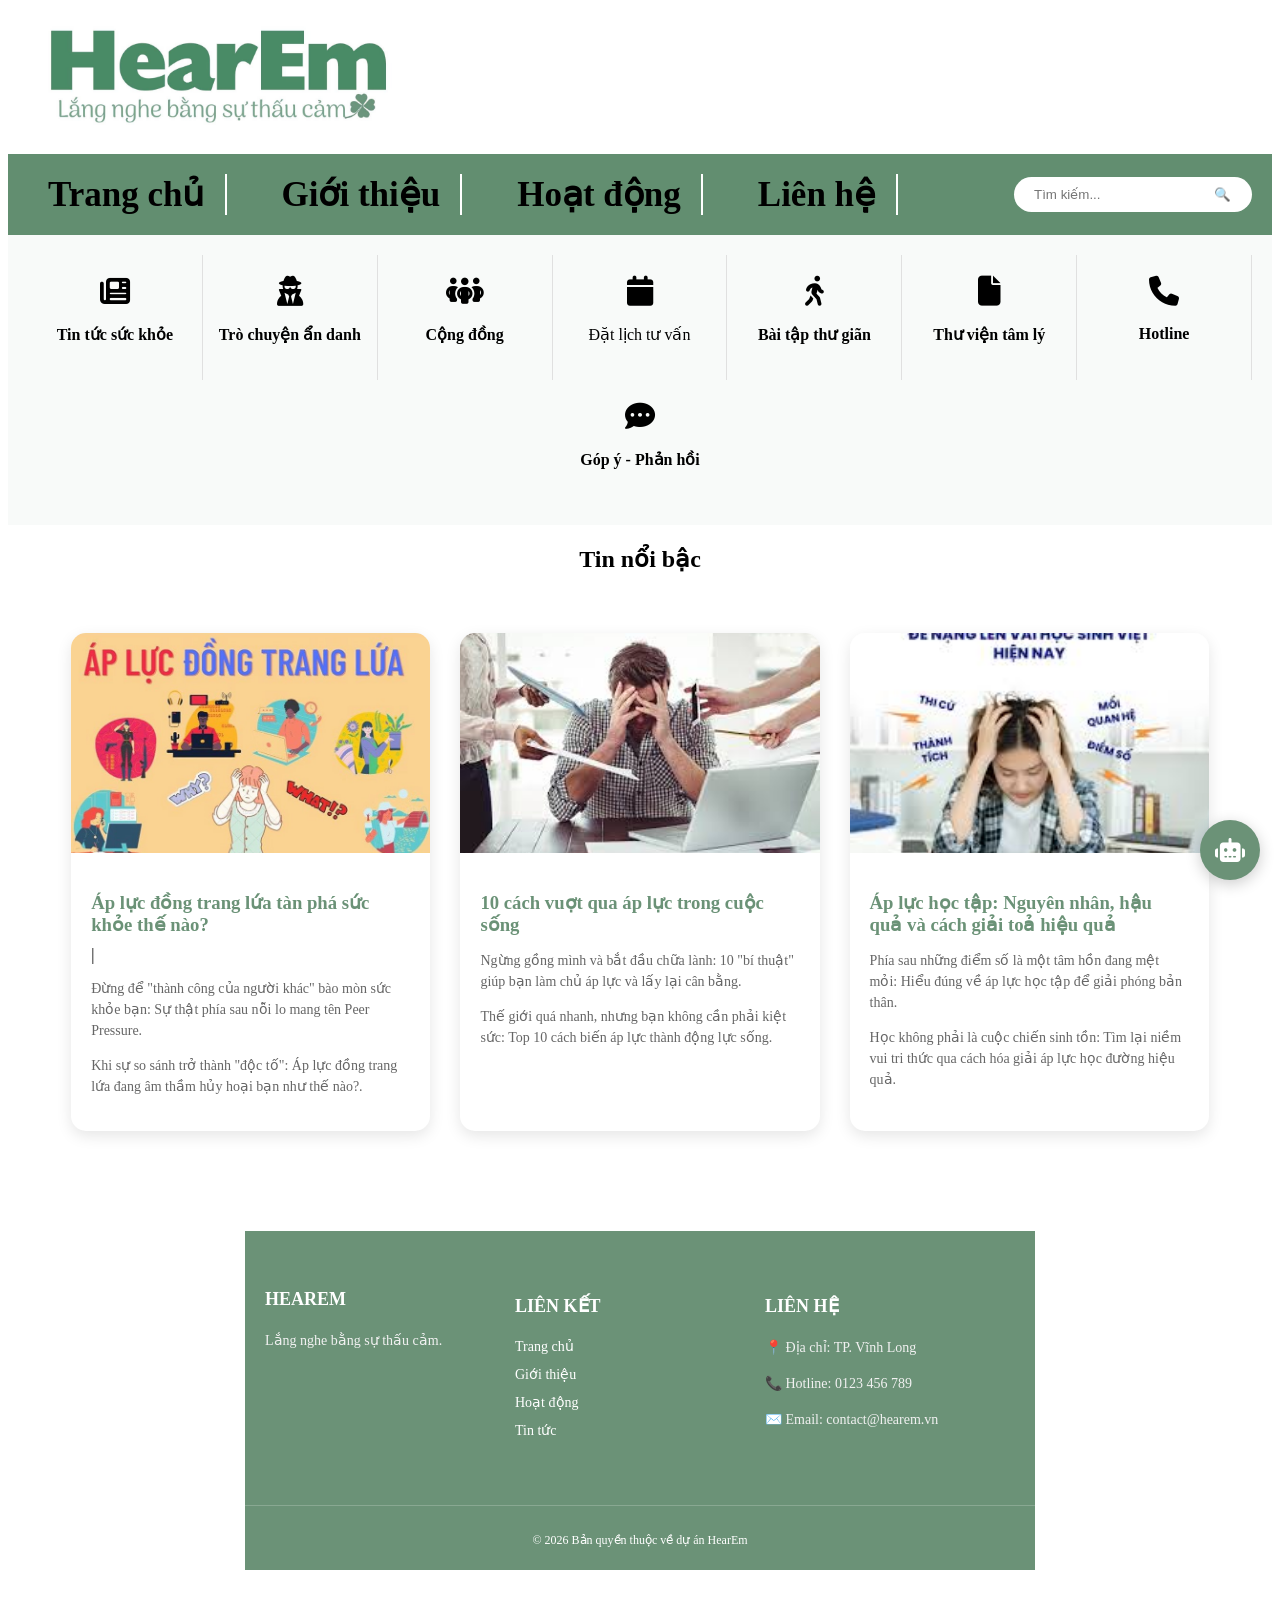
<file: index.html>
<!DOCTYPE html>
<html lang="Vi">
<head>
    <meta charset="UTF-8">
    <title>HearEm</title>
    <link rel="stylesheet" href="index.css">
   <link rel="stylesheet" href="https://cdnjs.cloudflare.com/ajax/libs/font-awesome/6.5.1/css/all.min.css">
   <link rel="icon" type="image/png" href="img/icon.png">
</head>
<body>
    <input type="checkbox" id="kich-hoat-premium" style="display: none;">
</div>
    <img src="img/1.png" alt="HearEm Logo" width="400">
     <div id="menu">
    <nav>
        <div class="nav-links">
            <a href="index.html"> Trang chủ</a>
            <a href="Gioithieu.html">Giới thiệu</a>
            <a href="#">Hoạt động</a>
            <a href="#">Liên hệ</a>
        </div>
        
        <div class="search">
            <input type="text" placeholder="Tìm kiếm...">
            <button type="submit">🔍</button>
        </div>
    </nav>
    </div>
<div class="feature-contain">
    <div class="feature">
        <div class="icon-box"><i class="fa-solid fa-newspaper"></i></div>
        <p><b>Tin tức sức khỏe</b></p>
    </div>

    <div class="feature">
        <div class="icon-box"><i class="fa-solid fa-user-secret"></i></div>
        <p><b>Trò chuyện ẩn danh</b></p>
    </div>

    <div class="feature">
        <div class="icon-box"> <i class="fa-sharp fa-solid fa-people-group"></i></div>
        <p><b>Cộng đồng</b></p>
    </div>

    <div class="feature">
    <div class="icon-box"><i class="fa-solid fa-calendar"></i></div>
    <p>Đặt lịch tư vấn</label></p>
    </div>
    <div class="feature">
        <div class="icon-box"><i class="fa-solid fa-person-walking"></i></div>
        <p><b>Bài tập thư giãn</b></p>
    </div>

    <div class="feature">
        <div class="icon-box"><i class="fa-solid fa-file"></i></div>
        <p><b>Thư viện tâm lý</b></p>
    </div>

    <div class="feature">
        <div class="icon-box"><i class="fa-etch fa-solid fa-phone"></i></div>
        <p><b>Hotline</b></p>
    </div>

    <div class="feature">
        <div class="icon-box"><i class="fa-solid fa-comment-dots"></i></div>
        <p><b>Góp ý - Phản hồi</b></p>
    </div>
</div>
    <div class="title">
        <h2>Tin nổi bậc</h2>
    </div>
    <div class="fontNews">
    <div class="khung">
        <div class="image">
            <img src="img/2.jpg" alt="Áp lực đồng trang lứa">
        </div>
        <div class="contain">
            <h3>Áp lực đồng trang lứa tàn phá sức khỏe thế nào?</h3>|
            <div class="themTin">
                <p>Đừng để "thành công của người khác" bào mòn sức khỏe bạn: Sự thật phía sau nỗi lo mang tên Peer Pressure.</p>
                <p>Khi sự so sánh trở thành "độc tố": Áp lực đồng trang lứa đang âm thầm hủy hoại bạn như thế nào?.</p>
            </div>
        </div>
    </div>
    <div class="khung">
        <div class="image">
            <img src="img/3.jpg" alt="áp lực trong cuộc sống">
        </div>
        <div class="contain">
            <h3>10 cách vuợt qua áp lực trong cuộc sống</h3>
            <div class="themTin">
                <p>Ngừng gồng mình và bắt đầu chữa lành: 10 "bí thuật" giúp bạn làm chủ áp lực và lấy lại cân bằng.</p>
                <p>Thế giới quá nhanh, nhưng bạn không cần phải kiệt sức: Top 10 cách biến áp lực thành động lực sống.</p>
            </div>
        </div>
    </div>
    <div class="khung">
        <div class="image">
            <img src="img/4.jpeg" alt="Áp lực học tập">
        </div>
        <div class="contain">
            <h3>Áp lực học tập: Nguyên nhân, hậu quả và cách giải toả hiệu quả</h3>
            <div class="themTin">
                <p>Phía sau những điểm số là một tâm hồn đang mệt mỏi: Hiểu đúng về áp lực học tập để giải phóng bản thân.</p>
                <p>Học không phải là cuộc chiến sinh tồn: Tìm lại niềm vui tri thức qua cách hóa giải áp lực học đường hiệu quả.</p>    
            </div>
        </div>
    </div>
    <div class="nut-mo-chat" onclick="toggleChat()">
    <i class="fa-solid fa-robot"></i>
</div>
<footer class="chan-trang">
    <div class="khung-footer">
        <div class="cot-chan-trang">
            <h3>HEAREM</h3>
            <p>Lắng nghe bằng sự thấu cảm.</p>
        </div>

        <div class="cot-chan-trang">
            <h4>LIÊN KẾT</h4>
            <ul>
                <li><a href="#">Trang chủ</a></li>
                <li><a href="#">Giới thiệu</a></li>
                <li><a href="#">Hoạt động</a></li>
                <li><a href="#">Tin tức</a></li>
            </ul>
        </div>

        <div class="cot-chan-trang">
            <h4>LIÊN HỆ</h4>
            <p>📍 Địa chỉ: TP. Vĩnh Long</p>
            <p>📞 Hotline: 0123 456 789</p>
            <p>✉️ Email: contact@hearem.vn</p>
        </div>
    </div>

    <div class="dong-ban-quyen">
        <p>© 2026 Bản quyền thuộc về dự án HearEm</p>
    </div>
</footer>
</body>
</html>
</file>
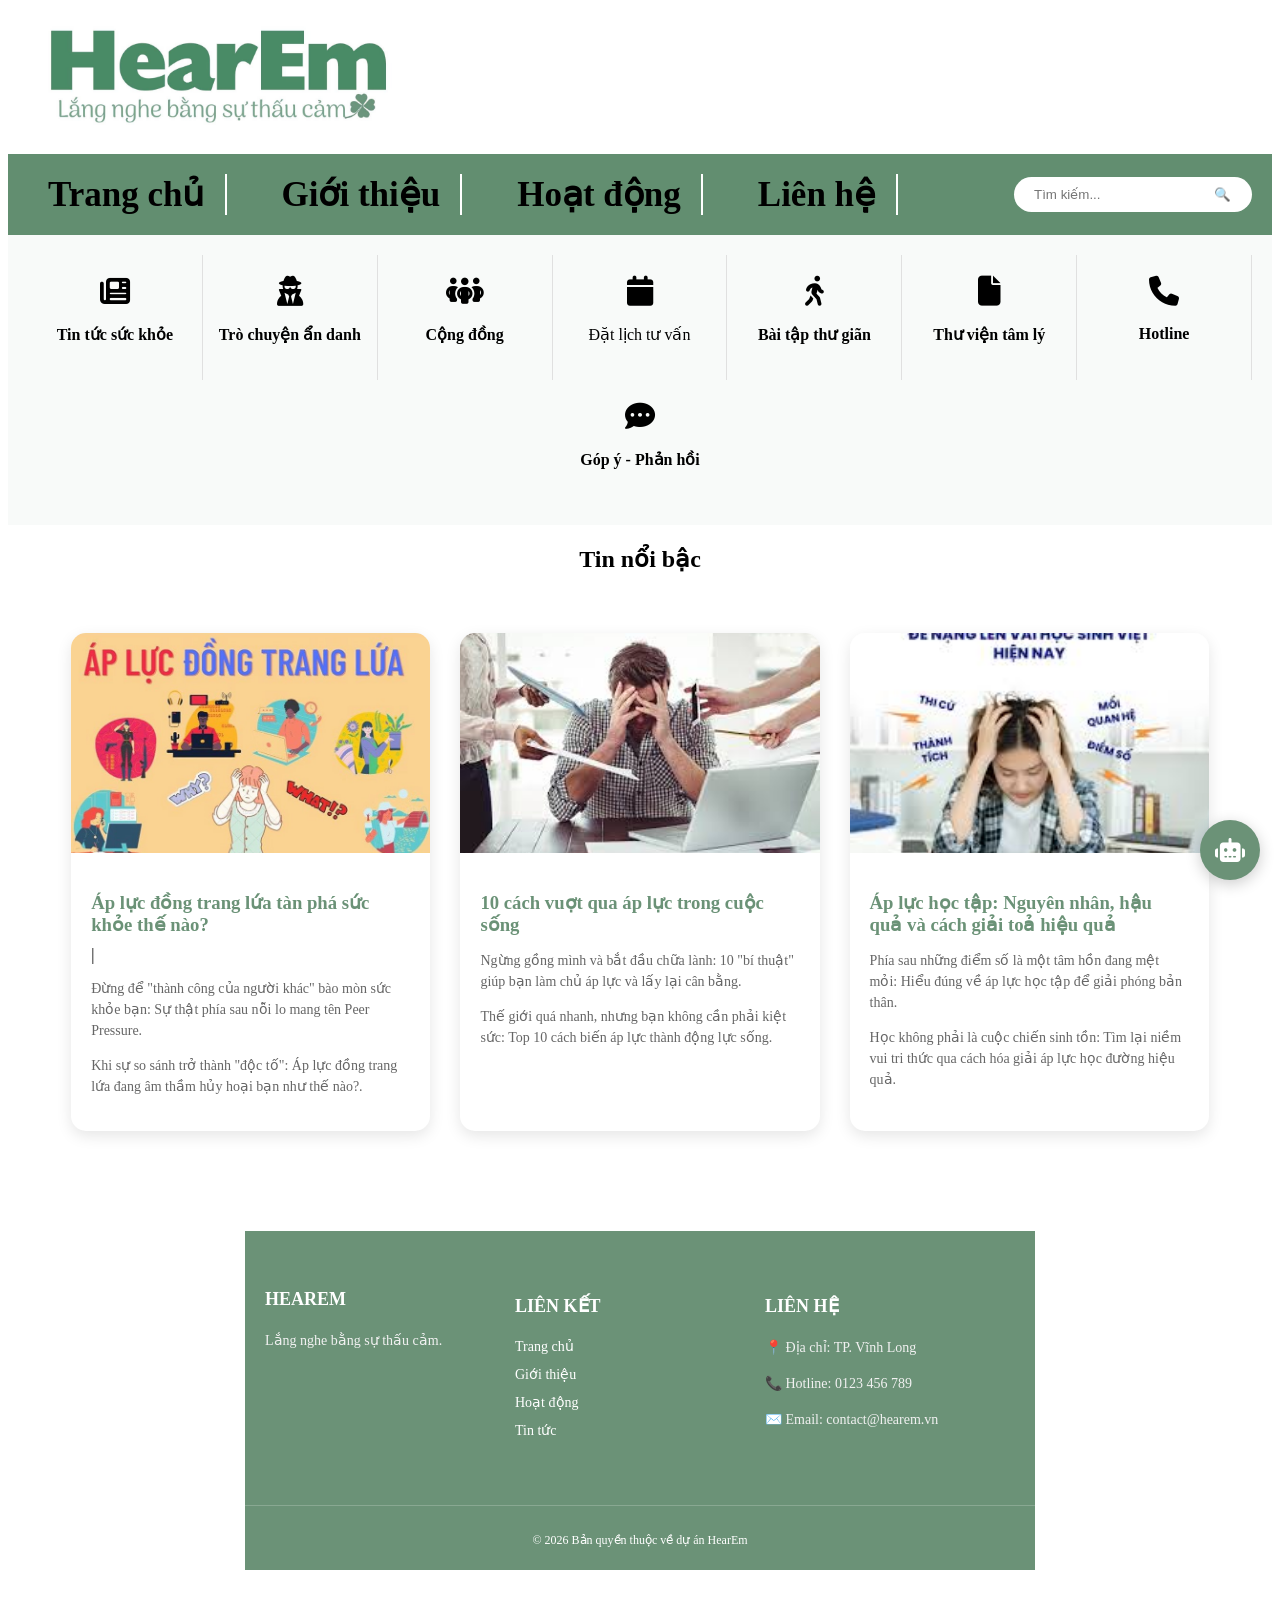
<file: main/index.html>
<!DOCTYPE html>
<html lang="Vi">
<head>
    <meta charset="UTF-8">
    <title>HearEm</title>
    <link rel="stylesheet" href="index.css">
   <link rel="stylesheet" href="https://cdnjs.cloudflare.com/ajax/libs/font-awesome/6.5.1/css/all.min.css">
</head>
<body>
    <input type="checkbox" id="kich-hoat-premium" style="display: none;">
</div>
    <img src="../img/1.png" alt="HearEm Logo" width="400">
     <div id="menu">
    <nav>
        <div class="nav-links">
            <a href="index.html"> Trang chủ</a>
            <a href="Gioithieu.html">Giới thiệu</a>
            <a href="#">Hoạt động</a>
            <a href="#">Liên hệ</a>
        </div>
        
        <div class="search">
            <input type="text" placeholder="Tìm kiếm...">
            <button type="submit">🔍</button>
        </div>
    </nav>
    </div>
<div class="feature-contain">
    <div class="feature">
        <div class="icon-box"><i class="fa-solid fa-newspaper"></i></div>
        <p><b>Tin tức sức khỏe</b></p>
    </div>

    <div class="feature">
        <div class="icon-box"><i class="fa-solid fa-user-secret"></i></div>
        <p><b>Trò chuyện ẩn danh</b></p>
    </div>

    <div class="feature">
        <div class="icon-box"> <i class="fa-sharp fa-solid fa-people-group"></i></div>
        <p><b>Cộng đồng</b></p>
    </div>

    <div class="feature">
    <div class="icon-box"><i class="fa-solid fa-calendar"></i></div>
    <p>Đặt lịch tư vấn</label></p>
    </div>
    <div class="feature">
        <div class="icon-box"><i class="fa-solid fa-person-walking"></i></div>
        <p><b>Bài tập thư giãn</b></p>
    </div>

    <div class="feature">
        <div class="icon-box"><i class="fa-solid fa-file"></i></div>
        <p><b>Thư viện tâm lý</b></p>
    </div>

    <div class="feature">
        <div class="icon-box"><i class="fa-etch fa-solid fa-phone"></i></div>
        <p><b>Hotline</b></p>
    </div>

    <div class="feature">
        <div class="icon-box"><i class="fa-solid fa-comment-dots"></i></div>
        <p><b>Góp ý - Phản hồi</b></p>
    </div>
</div>
    <div class="title">
        <h2>Tin nổi bậc</h2>
    </div>
    <div class="fontNews">
    <div class="khung">
        <div class="image">
            <img src="../img/2.jpg" alt="Áp lực đồng trang lứa">
        </div>
        <div class="contain">
            <h3>Áp lực đồng trang lứa tàn phá sức khỏe thế nào?</h3>|
            <div class="themTin">
                <p>Đừng để "thành công của người khác" bào mòn sức khỏe bạn: Sự thật phía sau nỗi lo mang tên Peer Pressure.</p>
                <p>Khi sự so sánh trở thành "độc tố": Áp lực đồng trang lứa đang âm thầm hủy hoại bạn như thế nào?.</p>
            </div>
        </div>
    </div>
    <div class="khung">
        <div class="image">
            <img src="../img/3.jpg" alt="áp lực trong cuộc sống">
        </div>
        <div class="contain">
            <h3>10 cách vuợt qua áp lực trong cuộc sống</h3>
            <div class="themTin">
                <p>Ngừng gồng mình và bắt đầu chữa lành: 10 "bí thuật" giúp bạn làm chủ áp lực và lấy lại cân bằng.</p>
                <p>Thế giới quá nhanh, nhưng bạn không cần phải kiệt sức: Top 10 cách biến áp lực thành động lực sống.</p>
            </div>
        </div>
    </div>
    <div class="khung">
        <div class="image">
            <img src="../img/4.jpeg" alt="Áp lực học tập">
        </div>
        <div class="contain">
            <h3>Áp lực học tập: Nguyên nhân, hậu quả và cách giải toả hiệu quả</h3>
            <div class="themTin">
                <p>Phía sau những điểm số là một tâm hồn đang mệt mỏi: Hiểu đúng về áp lực học tập để giải phóng bản thân.</p>
                <p>Học không phải là cuộc chiến sinh tồn: Tìm lại niềm vui tri thức qua cách hóa giải áp lực học đường hiệu quả.</p>    
            </div>
        </div>
    </div>
    <div class="nut-mo-chat" onclick="toggleChat()">
    <i class="fa-solid fa-robot"></i>
</div>
<footer class="chan-trang">
    <div class="khung-footer">
        <div class="cot-chan-trang">
            <h3>HEAREM</h3>
            <p>Lắng nghe bằng sự thấu cảm.</p>
        </div>

        <div class="cot-chan-trang">
            <h4>LIÊN KẾT</h4>
            <ul>
                <li><a href="#">Trang chủ</a></li>
                <li><a href="#">Giới thiệu</a></li>
                <li><a href="#">Hoạt động</a></li>
                <li><a href="#">Tin tức</a></li>
            </ul>
        </div>

        <div class="cot-chan-trang">
            <h4>LIÊN HỆ</h4>
            <p>📍 Địa chỉ: TP. Vĩnh Long</p>
            <p>📞 Hotline: 0123 456 789</p>
            <p>✉️ Email: contact@hearem.vn</p>
        </div>
    </div>

    <div class="dong-ban-quyen">
        <p>© 2026 Bản quyền thuộc về dự án HearEm</p>
    </div>
</footer>
</body>
</html>
</file>
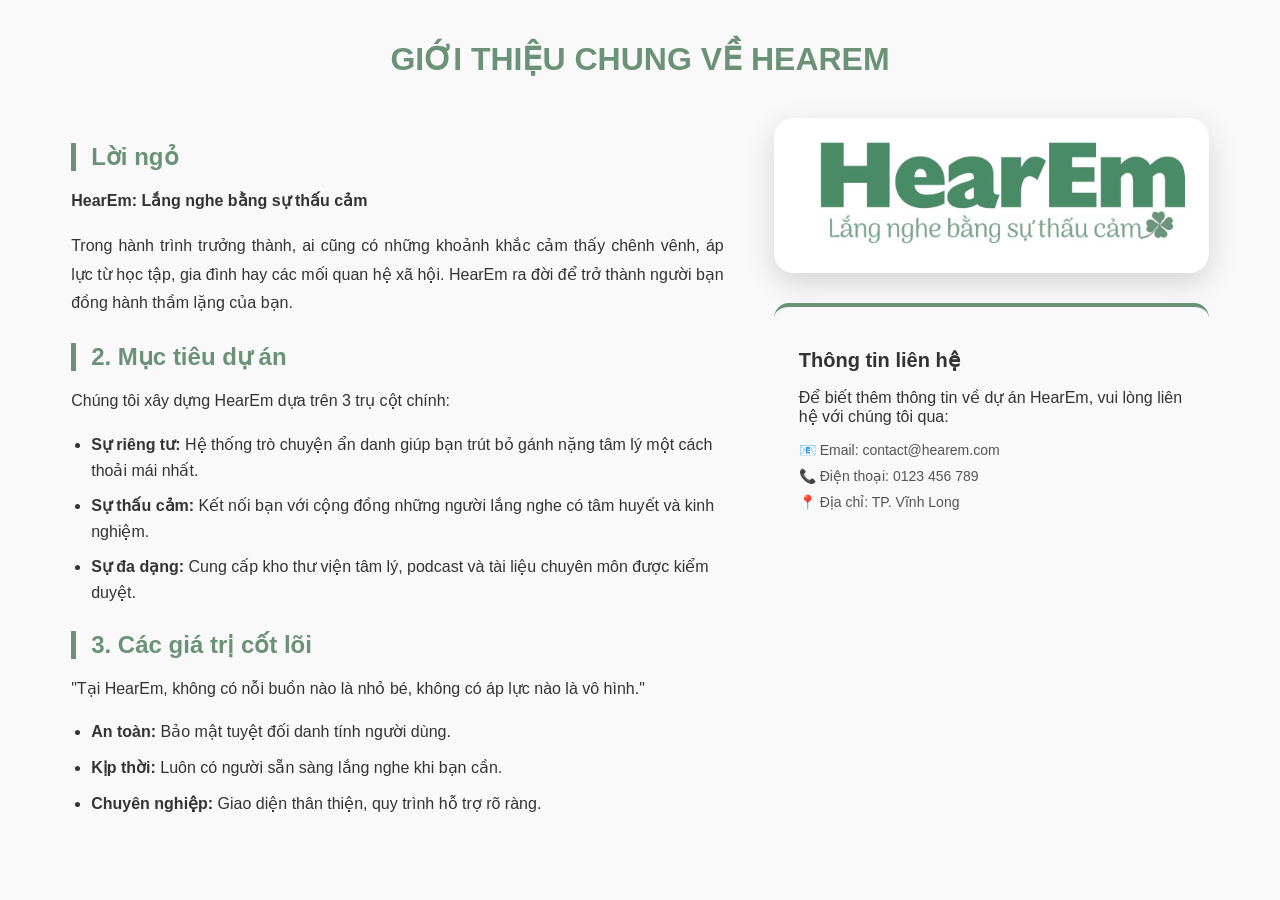
<file: Gioithieu.html>
<!DOCTYPE html>
<html lang="vi">
<head>
    <meta charset="UTF-8">
    <title>Giới thiệu - HearEm</title>
    <link rel="stylesheet" href="intro.css">
</head>
<body>

    <div class="trang-gioi-thieu">
        <h1 class="tieu-de-chinh">GIỚI THIỆU CHUNG VỀ HEAREM</h1>

        <div class="khung-noi-dung">
            
            <div class="phan-chu">
                <section class="loi-ngo">
                    <h2>Lời ngỏ</h2>
                    <p><b>HearEm: Lắng nghe bằng sự thấu cảm</b></p>
                    <p>Trong hành trình trưởng thành, ai cũng có những khoảnh khắc cảm thấy chênh vênh, áp lực từ học tập, gia đình hay các mối quan hệ xã hội. HearEm ra đời để trở thành người bạn đồng hành thầm lặng của bạn.</p>
                </section>

                <section class="muc-tieu">
                    <h2>2. Mục tiêu dự án</h2>
                    <p>Chúng tôi xây dựng HearEm dựa trên 3 trụ cột chính:</p>
                    <ul>
                        <li><b>Sự riêng tư:</b> Hệ thống trò chuyện ẩn danh giúp bạn trút bỏ gánh nặng tâm lý một cách thoải mái nhất.</li>
                        <li><b>Sự thấu cảm:</b> Kết nối bạn với cộng đồng những người lắng nghe có tâm huyết và kinh nghiệm.</li>
                        <li><b>Sự đa dạng:</b> Cung cấp kho thư viện tâm lý, podcast và tài liệu chuyên môn được kiểm duyệt.</li>
                    </ul>
                </section>

                <section class="gia-tri">
                    <h2>3. Các giá trị cốt lõi</h2>
                    <p>"Tại HearEm, không có nỗi buồn nào là nhỏ bé, không có áp lực nào là vô hình."</p>
                    <ul>
                        <li><b>An toàn:</b> Bảo mật tuyệt đối danh tính người dùng.</li>
                        <li><b>Kịp thời:</b> Luôn có người sẵn sàng lắng nghe khi bạn cần.</li>
                        <li><b>Chuyên nghiệp:</b> Giao diện thân thiện, quy trình hỗ trợ rõ ràng.</li>
                    </ul>
                </section>
            </div>

            <div class="phan-anh">
                <div class="khung-anh">
                    <img src="img/1.png" alt="Hình ảnh minh họa HearEm">
                </div>
                
                <div class="thong-tin-lien-he">
                    <h2>Thông tin liên hệ</h2>
                    <p>Để biết thêm thông tin về dự án HearEm, vui lòng liên hệ với chúng tôi qua:</p>
                    <ul class="danh-sach-lien-he">
                        <li>📧 Email: contact@hearem.com</li>
                        <li>📞 Điện thoại: 0123 456 789</li>
                        <li>📍 Địa chỉ: TP. Vĩnh Long</li>
                    </ul>
                </div>
            </div>

        </div> </div>

</body>
</html>
</file>
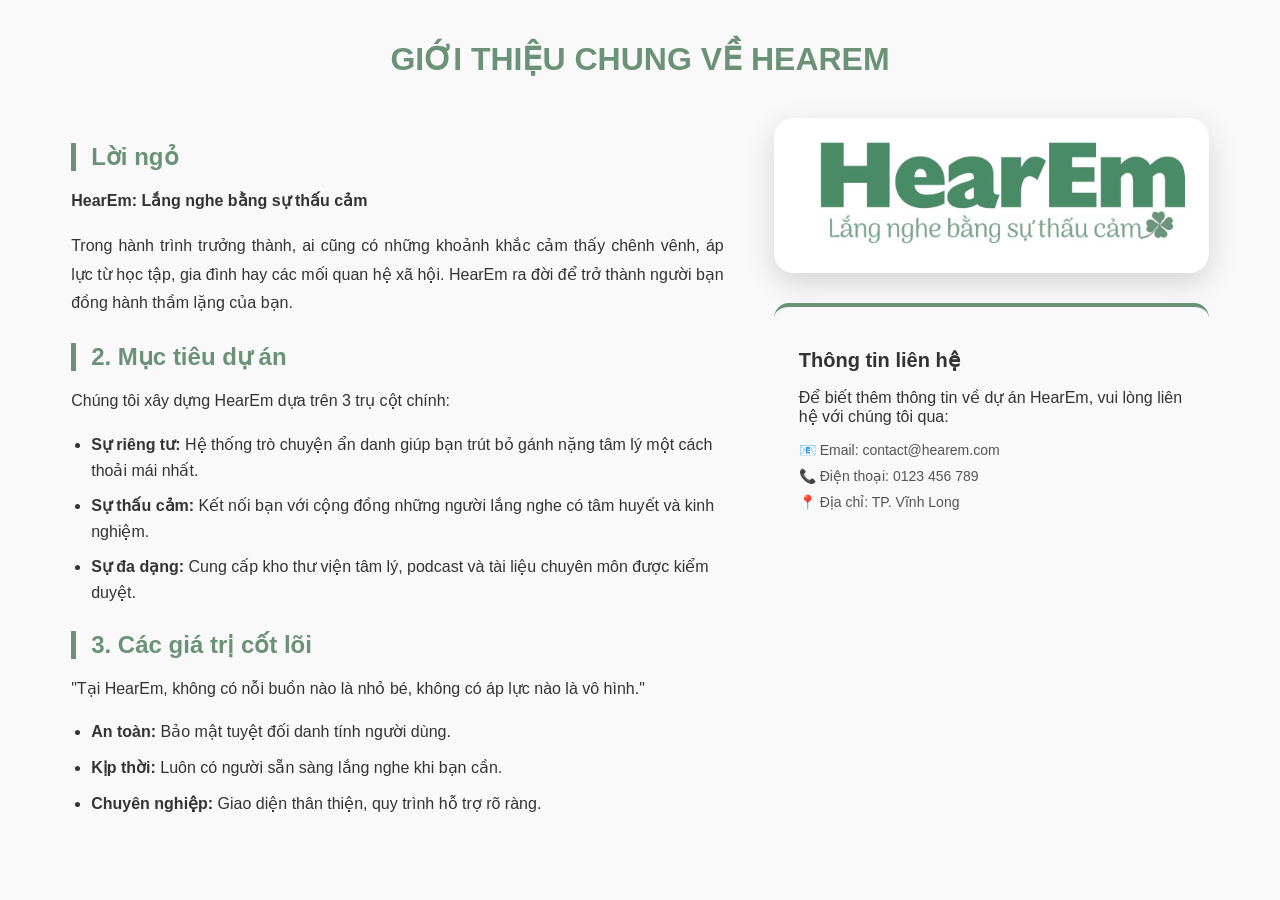
<file: main/Gioithieu.html>
<!DOCTYPE html>
<html lang="vi">
<head>
    <meta charset="UTF-8">
    <title>Giới thiệu - HearEm</title>
    <link rel="stylesheet" href="intro.css">
</head>
<body>

    <div class="trang-gioi-thieu">
        <h1 class="tieu-de-chinh">GIỚI THIỆU CHUNG VỀ HEAREM</h1>

        <div class="khung-noi-dung">
            
            <div class="phan-chu">
                <section class="loi-ngo">
                    <h2>Lời ngỏ</h2>
                    <p><b>HearEm: Lắng nghe bằng sự thấu cảm</b></p>
                    <p>Trong hành trình trưởng thành, ai cũng có những khoảnh khắc cảm thấy chênh vênh, áp lực từ học tập, gia đình hay các mối quan hệ xã hội. HearEm ra đời để trở thành người bạn đồng hành thầm lặng của bạn.</p>
                </section>

                <section class="muc-tieu">
                    <h2>2. Mục tiêu dự án</h2>
                    <p>Chúng tôi xây dựng HearEm dựa trên 3 trụ cột chính:</p>
                    <ul>
                        <li><b>Sự riêng tư:</b> Hệ thống trò chuyện ẩn danh giúp bạn trút bỏ gánh nặng tâm lý một cách thoải mái nhất.</li>
                        <li><b>Sự thấu cảm:</b> Kết nối bạn với cộng đồng những người lắng nghe có tâm huyết và kinh nghiệm.</li>
                        <li><b>Sự đa dạng:</b> Cung cấp kho thư viện tâm lý, podcast và tài liệu chuyên môn được kiểm duyệt.</li>
                    </ul>
                </section>

                <section class="gia-tri">
                    <h2>3. Các giá trị cốt lõi</h2>
                    <p>"Tại HearEm, không có nỗi buồn nào là nhỏ bé, không có áp lực nào là vô hình."</p>
                    <ul>
                        <li><b>An toàn:</b> Bảo mật tuyệt đối danh tính người dùng.</li>
                        <li><b>Kịp thời:</b> Luôn có người sẵn sàng lắng nghe khi bạn cần.</li>
                        <li><b>Chuyên nghiệp:</b> Giao diện thân thiện, quy trình hỗ trợ rõ ràng.</li>
                    </ul>
                </section>
            </div>

            <div class="phan-anh">
                <div class="khung-anh">
                    <img src="../img/1.png" alt="Hình ảnh minh họa HearEm">
                </div>
                
                <div class="thong-tin-lien-he">
                    <h2>Thông tin liên hệ</h2>
                    <p>Để biết thêm thông tin về dự án HearEm, vui lòng liên hệ với chúng tôi qua:</p>
                    <ul class="danh-sach-lien-he">
                        <li>📧 Email: contact@hearem.com</li>
                        <li>📞 Điện thoại: 0123 456 789</li>
                        <li>📍 Địa chỉ: TP. Vĩnh Long</li>
                    </ul>
                </div>
            </div>

        </div> </div>

</body>
</html>
</file>
<file: index.css>
#menu {
    background-color: #628E70;
    padding:20px;
}

nav {
    display: flex;
    justify-content: space-between; 
    align-items: center; 
}

.nav-links {
    display: flex;
    gap: 35px; 
}


.search {
    background: white;
    padding: 5px 15px;
    border-radius: 20px;
    display: flex;
    align-items: center;
}

.search input {
    border: none;
    outline: none;
    padding: 5px;
}

.search button {
    background: none;
    border: none;
    cursor: pointer;
}
.nav-links a {
    color: #000000; 
    text-decoration: none;
    font-weight: bold;
    padding: 0 20px;               
    border-right: 2px solid white; 
    font-size:35px;
}
/* Khung bao ngoài cùng */
.material-icons {
    font-size: 40px;      
    color: #6B9277;       
    margin-bottom: 5px;
    display: block;
}

.feature:hover{
    color: #4A6753;       
    transform: scale(1.1);
    transition: 0.3s;
}
.feature-contain {
    display: flex;            
    flex-wrap: wrap;          
    justify-content: center;  
    background-color: #f8faf9;
    padding: 20px;
    gap: 0;                  
}

.feature {
    flex: 1;                 
    min-width: 150px;         
    text-align: center;
    padding: 20px 10px;
    border-right: 1px solid #e0e0e0;
    transition: 0.3s;
}
.feature:last-child {
    border-right: none;
}

.feature:hover {
    background-color: white;
    cursor: pointer;
}

.icon-box {
    font-size: 30px;
    margin-bottom: 10px;    
}
.title{
    
    text-align: center;
    padding 10px;
}
.image
{
    with: 80px;
    height:auto;
    min-width: 50px;
    object-fit: cover;
}
.fontNews {
    display: flex;          
    justify-content: center;   
    gap: 30px;                
    padding: 40px 5%;       
    flex-wrap: wrap;         
}
.khung {
    flex: 1;                
    min-width: 300px;      
    max-width: 380px;       
    background: white;
    border-radius: 15px;
    overflow: hidden;
    box-shadow: 0 5px 15px rgba(0,0,0,0.1);
    transition: 0.3s;
    margin-bottom: 20px;   
}

.khung:hover {
    transform: translateY(-10px); 
}
.contain {
    padding: 20px;       
}

.contain h3 {
    color: #6B9277;      
    margin-bottom: 10px;
}

.themTin p {
    font-size: 14px;
    color: #666;       
    line-height: 1.5;   
}
.image {
    width: 100%;
    height: 220px;        
    overflow: hidden;
}

.image img {
    width: 100%;
    height: 100%;          
    object-fit: cover;    
    object-position: center; 
}
.contain {
    padding: 20px;
}
/* Tổng thể chân trang */
.chan-trang {
    background-color: #6B9277; 
    color: white;
    padding: 40px 0 10px 0;
    margin-top: 50px;
}

/* Khung chứa các cột */
.khung-footer {
    max-width: 1200px;
    margin: 0 auto;
    display: flex;
    justify-content: space-around;
    flex-wrap: wrap;
    padding: 0 20px;
}

/* Từng cột nội dung */
.cot-chan-trang {
    flex: 1;
    min-width: 250px;
    margin-bottom: 20px;
}

.cot-chan-trang h3, .cot-chan-trang h4 {
    margin-bottom: 20px;
    font-size: 18px;
}

.cot-chan-trang p {
    font-size: 14px;
    line-height: 1.6;
    color: #f1f1f1;
}

/* Danh sách liên kết */
.cot-chan-trang ul {
    list-style: none;
    padding: 0;
}

.cot-chan-trang ul li {
    margin-bottom: 10px;
}

.cot-chan-trang ul li a {
    color: white;
    text-decoration: none;
    font-size: 14px;
}

.cot-chan-trang ul li a:hover {
    text-decoration: underline;
}

/* Dòng bản quyền dưới cùng */
.dong-ban-quyen {
    text-align: center;
    border-top: 1px solid rgba(255, 255, 255, 0.2);
    margin-top: 30px;
    padding-top: 15px;
    font-size: 12px;
}

.khung-chan-trang {
    max-width: 1200px;    
    margin: 0 auto;         
    display: flex;
    justify-content: space-between; 
    padding: 0 50px;      
    flex-wrap: wrap;
}


.cot-thong-tin {
    flex: 1;
    min-width: 250px;
    padding: 0 15px;      
}


.cot-thong-tin:first-child {
    padding-left: 0;
}


.cot-thong-tin h3 {
    font-size: 24px;
    margin-bottom: 15px;
    color: #ffffff;
    text-transform: uppercase; 
}

.cot-thong-tin p {
    text-align: justify;   
    line-height: 1.6;
}
.nut-mo-chat {
    position: fixed;
    bottom: 20px;
    right: 20px;
    background-color: #6B9277;
    color: white;
    width: 60px;
    height: 60px;
    border-radius: 50%;
    display: flex;
    justify-content: center;
    align-items: center;
    font-size: 24px;
    cursor: pointer;
    box-shadow: 0 4px 15px rgba(0,0,0,0.2);
    z-index: 1000;
}

.lop-phu-premium {
    display: none; 
    position: fixed; 
    top: 0;
    left: 0;
    width: 100vw;
    height: 100vh;
    background: rgba(0, 0, 0, 0.8); 
    z-index: 100000; 
    justify-content: center;
    align-items: center;
}


.hop-thong-bao {
    background: white;
    padding: 40px;
    border-radius: 25px;
    text-align: center;
    width: 90%;
    max-width: 400px;
    box-shadow: 0 15px 40px rgba(0,0,0,0.5);
}

.icon-vuong-mien { font-size: 60px; margin-bottom: 20px; }
.hop-thong-bao h2 { color: #d4af37; margin-bottom: 15px; }

.nut-nang-cap {
    background: #d4af37;
    color: white;
    border: none;
    padding: 12px 25px;
    border-radius: 10px;
    font-weight: bold;
    cursor: pointer;
}

.nut-dong {
    background: #f0f0f0;
    padding: 12px 25px;
    border-radius: 10px;
    cursor: pointer;
    display: inline-block;
}
</file>
<file: main/index.css>
#menu {
    background-color: #628E70;
    padding:20px;
}

nav {
    display: flex;
    justify-content: space-between; 
    align-items: center; 
}

.nav-links {
    display: flex;
    gap: 35px; 
}


.search {
    background: white;
    padding: 5px 15px;
    border-radius: 20px;
    display: flex;
    align-items: center;
}

.search input {
    border: none;
    outline: none;
    padding: 5px;
}

.search button {
    background: none;
    border: none;
    cursor: pointer;
}
.nav-links a {
    color: #000000; 
    text-decoration: none;
    font-weight: bold;
    padding: 0 20px;               
    border-right: 2px solid white; 
    font-size:35px;
}
/* Khung bao ngoài cùng */
.material-icons {
    font-size: 40px;      
    color: #6B9277;       
    margin-bottom: 5px;
    display: block;
}

.feature:hover{
    color: #4A6753;       
    transform: scale(1.1);
    transition: 0.3s;
}
.feature-contain {
    display: flex;            
    flex-wrap: wrap;          
    justify-content: center;  
    background-color: #f8faf9;
    padding: 20px;
    gap: 0;                  
}

.feature {
    flex: 1;                 
    min-width: 150px;         
    text-align: center;
    padding: 20px 10px;
    border-right: 1px solid #e0e0e0;
    transition: 0.3s;
}
.feature:last-child {
    border-right: none;
}

.feature:hover {
    background-color: white;
    cursor: pointer;
}

.icon-box {
    font-size: 30px;
    margin-bottom: 10px;    
}
.title{
    
    text-align: center;
    padding 10px;
}
.image
{
    with: 80px;
    height:auto;
    min-width: 50px;
    object-fit: cover;
}
.fontNews {
    display: flex;          
    justify-content: center;   
    gap: 30px;                
    padding: 40px 5%;       
    flex-wrap: wrap;         
}
.khung {
    flex: 1;                
    min-width: 300px;      
    max-width: 380px;       
    background: white;
    border-radius: 15px;
    overflow: hidden;
    box-shadow: 0 5px 15px rgba(0,0,0,0.1);
    transition: 0.3s;
    margin-bottom: 20px;   
}

.khung:hover {
    transform: translateY(-10px); 
}
.contain {
    padding: 20px;       
}

.contain h3 {
    color: #6B9277;      
    margin-bottom: 10px;
}

.themTin p {
    font-size: 14px;
    color: #666;       
    line-height: 1.5;   
}
.image {
    width: 100%;
    height: 220px;        
    overflow: hidden;
}

.image img {
    width: 100%;
    height: 100%;          
    object-fit: cover;    
    object-position: center; 
}
.contain {
    padding: 20px;
}
/* Tổng thể chân trang */
.chan-trang {
    background-color: #6B9277; 
    color: white;
    padding: 40px 0 10px 0;
    margin-top: 50px;
}

/* Khung chứa các cột */
.khung-footer {
    max-width: 1200px;
    margin: 0 auto;
    display: flex;
    justify-content: space-around;
    flex-wrap: wrap;
    padding: 0 20px;
}

/* Từng cột nội dung */
.cot-chan-trang {
    flex: 1;
    min-width: 250px;
    margin-bottom: 20px;
}

.cot-chan-trang h3, .cot-chan-trang h4 {
    margin-bottom: 20px;
    font-size: 18px;
}

.cot-chan-trang p {
    font-size: 14px;
    line-height: 1.6;
    color: #f1f1f1;
}

/* Danh sách liên kết */
.cot-chan-trang ul {
    list-style: none;
    padding: 0;
}

.cot-chan-trang ul li {
    margin-bottom: 10px;
}

.cot-chan-trang ul li a {
    color: white;
    text-decoration: none;
    font-size: 14px;
}

.cot-chan-trang ul li a:hover {
    text-decoration: underline;
}

/* Dòng bản quyền dưới cùng */
.dong-ban-quyen {
    text-align: center;
    border-top: 1px solid rgba(255, 255, 255, 0.2);
    margin-top: 30px;
    padding-top: 15px;
    font-size: 12px;
}

.khung-chan-trang {
    max-width: 1200px;    
    margin: 0 auto;         
    display: flex;
    justify-content: space-between; 
    padding: 0 50px;      
    flex-wrap: wrap;
}


.cot-thong-tin {
    flex: 1;
    min-width: 250px;
    padding: 0 15px;      
}


.cot-thong-tin:first-child {
    padding-left: 0;
}


.cot-thong-tin h3 {
    font-size: 24px;
    margin-bottom: 15px;
    color: #ffffff;
    text-transform: uppercase; 
}

.cot-thong-tin p {
    text-align: justify;   
    line-height: 1.6;
}
.nut-mo-chat {
    position: fixed;
    bottom: 20px;
    right: 20px;
    background-color: #6B9277;
    color: white;
    width: 60px;
    height: 60px;
    border-radius: 50%;
    display: flex;
    justify-content: center;
    align-items: center;
    font-size: 24px;
    cursor: pointer;
    box-shadow: 0 4px 15px rgba(0,0,0,0.2);
    z-index: 1000;
}

.lop-phu-premium {
    display: none; 
    position: fixed; 
    top: 0;
    left: 0;
    width: 100vw;
    height: 100vh;
    background: rgba(0, 0, 0, 0.8); 
    z-index: 100000; 
    justify-content: center;
    align-items: center;
}


.hop-thong-bao {
    background: white;
    padding: 40px;
    border-radius: 25px;
    text-align: center;
    width: 90%;
    max-width: 400px;
    box-shadow: 0 15px 40px rgba(0,0,0,0.5);
}

.icon-vuong-mien { font-size: 60px; margin-bottom: 20px; }
.hop-thong-bao h2 { color: #d4af37; margin-bottom: 15px; }

.nut-nang-cap {
    background: #d4af37;
    color: white;
    border: none;
    padding: 12px 25px;
    border-radius: 10px;
    font-weight: bold;
    cursor: pointer;
}

.nut-dong {
    background: #f0f0f0;
    padding: 12px 25px;
    border-radius: 10px;
    cursor: pointer;
    display: inline-block;
}
</file>
<file: intro.css>
.trang-gioi-thieu {
    max-width: 1200px;
    margin: 40px auto;
    padding: 0 5%;
    font-family: Arial, sans-serif;
}
.tieu-de-chinh {
    text-align: center;
    color: #6B9277; 
    margin-bottom: 40px;
    font-size: 32px;
}
.khung-noi-dung {
    display: flex;
    gap: 50px; 
    align-items: flex-start;
}

.phan-chu {
    flex: 1.5; 
}

.phan-chu h2 {
    color: #6B9277;
    border-left: 5px solid #6B9277;
    padding-left: 15px;
    margin: 25px 0 15px 0;
}

.phan-chu p {
    line-height: 1.8;
    color: #333;
    margin-bottom: 15px;
    text-align: justify;
}

.phan-chu ul {
    padding-left: 20px;
}

.phan-chu li {
    margin-bottom: 10px;
    line-height: 1.6;
}


.phan-anh {
    flex: 1; 
    position: sticky; 
    top: 20px;
}

.khung-anh {
    width: 100%;
    border-radius: 20px;
    overflow: hidden;
    box-shadow: 0 10px 30px rgba(0,0,0,0.15);
    margin-bottom: 30px;
}

.khung-anh img {
    width: 100%;
    display: block;
    transition: 0.5s;
}

.khung-anh:hover img {
    transform: scale(1.05); 
}

.thong-tin-lien-he {
    background-color: #f9f9f9;
    padding: 25px;
    border-radius: 15px;
    border-top: 4px solid #6B9277;
}

.thong-tin-lien-he h2 {
    font-size: 20px;
    margin-bottom: 15px;
    color: #333;
}

.danh-sach-lien-he {
    list-style: none;
    padding: 0;
}

.danh-sach-lien-he li {
    margin-bottom: 10px;
    font-size: 14px;
    color: #555;
}
@media (max-width: 900px) {
    .khung-noi-dung {
        flex-direction: column; 
    }
    
    .phan-anh {
        order: -1; 
    }
}
body {
    background-color: #f9f9f9; 
    color: #333; 
}
</file>
<file: main/intro.css>
.trang-gioi-thieu {
    max-width: 1200px;
    margin: 40px auto;
    padding: 0 5%;
    font-family: Arial, sans-serif;
}
.tieu-de-chinh {
    text-align: center;
    color: #6B9277; 
    margin-bottom: 40px;
    font-size: 32px;
}
.khung-noi-dung {
    display: flex;
    gap: 50px; 
    align-items: flex-start;
}

.phan-chu {
    flex: 1.5; 
}

.phan-chu h2 {
    color: #6B9277;
    border-left: 5px solid #6B9277;
    padding-left: 15px;
    margin: 25px 0 15px 0;
}

.phan-chu p {
    line-height: 1.8;
    color: #333;
    margin-bottom: 15px;
    text-align: justify;
}

.phan-chu ul {
    padding-left: 20px;
}

.phan-chu li {
    margin-bottom: 10px;
    line-height: 1.6;
}


.phan-anh {
    flex: 1; 
    position: sticky; 
    top: 20px;
}

.khung-anh {
    width: 100%;
    border-radius: 20px;
    overflow: hidden;
    box-shadow: 0 10px 30px rgba(0,0,0,0.15);
    margin-bottom: 30px;
}

.khung-anh img {
    width: 100%;
    display: block;
    transition: 0.5s;
}

.khung-anh:hover img {
    transform: scale(1.05); 
}

.thong-tin-lien-he {
    background-color: #f9f9f9;
    padding: 25px;
    border-radius: 15px;
    border-top: 4px solid #6B9277;
}

.thong-tin-lien-he h2 {
    font-size: 20px;
    margin-bottom: 15px;
    color: #333;
}

.danh-sach-lien-he {
    list-style: none;
    padding: 0;
}

.danh-sach-lien-he li {
    margin-bottom: 10px;
    font-size: 14px;
    color: #555;
}
@media (max-width: 900px) {
    .khung-noi-dung {
        flex-direction: column; 
    }
    
    .phan-anh {
        order: -1; 
    }
}
body {
    background-color: #f9f9f9; 
    color: #333; 
}
</file>
